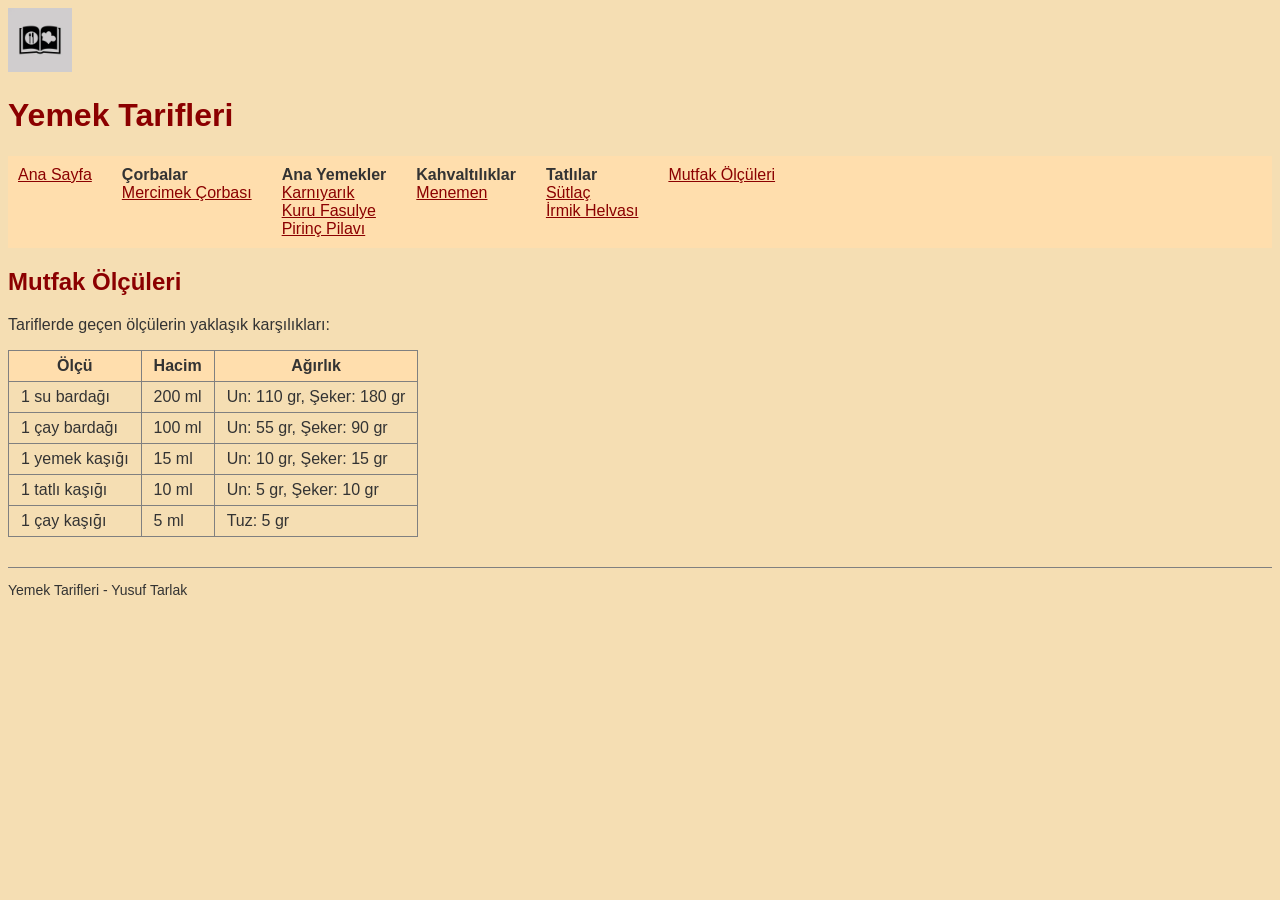
<file: mutfak-olculeri.html>
<!DOCTYPE html>
<html lang="tr">
<head>
  <meta charset="UTF-8">
  <meta name="viewport" content="width=device-width, initial-scale=1.0">
  <title>Mutfak Ölçüleri</title>
  <link rel="stylesheet" href="css/stil.css">
</head>
<body>
  <header>
    <a href="index.html"><img src="img/logo.webp" alt="Yemek Tarifleri logosu" width="64"></a>
    <h1>Yemek Tarifleri</h1>
    <nav>
      <a href="index.html">Ana Sayfa</a>
      <div class="grup">
        <strong>Çorbalar</strong>
        <a href="mercimek-corbasi.html">Mercimek Çorbası</a>
      </div>
      <div class="grup">
        <strong>Ana Yemekler</strong>
        <a href="karniyarik.html">Karnıyarık</a>
        <a href="kuru-fasulye.html">Kuru Fasulye</a>
        <a href="pirinc-pilavi.html">Pirinç Pilavı</a>
      </div>
      <div class="grup">
        <strong>Kahvaltılıklar</strong>
        <a href="menemen.html">Menemen</a>
      </div>
      <div class="grup">
        <strong>Tatlılar</strong>
        <a href="sutlac.html">Sütlaç</a>
        <a href="irmik-helvasi.html">İrmik Helvası</a>
      </div>
      <a href="mutfak-olculeri.html">Mutfak Ölçüleri</a>
    </nav>
  </header>

  <main>
    <section id="olculer">
      <h2>Mutfak Ölçüleri</h2>
      <p>Tariflerde geçen ölçülerin yaklaşık karşılıkları:</p>
      <table>
        <tr>
          <th>Ölçü</th>
          <th>Hacim</th>
          <th>Ağırlık</th>
        </tr>
        <tr>
          <td>1 su bardağı</td>
          <td>200 ml</td>
          <td>Un: 110 gr, Şeker: 180 gr</td>
        </tr>
        <tr>
          <td>1 çay bardağı</td>
          <td>100 ml</td>
          <td>Un: 55 gr, Şeker: 90 gr</td>
        </tr>
        <tr>
          <td>1 yemek kaşığı</td>
          <td>15 ml</td>
          <td>Un: 10 gr, Şeker: 15 gr</td>
        </tr>
        <tr>
          <td>1 tatlı kaşığı</td>
          <td>10 ml</td>
          <td>Un: 5 gr, Şeker: 10 gr</td>
        </tr>
        <tr>
          <td>1 çay kaşığı</td>
          <td>5 ml</td>
          <td>Tuz: 5 gr</td>
        </tr>
      </table>
    </section>
  </main>

  <footer>
    <p>Yemek Tarifleri - Yusuf Tarlak</p>
  </footer>
</body>
</html>
</file>
<file: css/stil.css>
body {
  background-color: wheat;
  font-family: Arial, sans-serif;
  color: #333;
}

h1, h2 {
  color: darkred;
}

h3 {
  color: saddlebrown;
}

a {
  color: darkred;
}

nav {
  display: flex;
  gap: 30px;
  background-color: navajowhite;
  padding: 10px;
}

.grup {
  display: flex;
  flex-direction: column;
}

.kartlar {
  display: grid;
  grid-template-columns: repeat(4, 1fr);
  gap: 15px;
}

.kart {
  background-color: white;
  padding: 10px;
  text-align: center;
  text-decoration: none;
}

.kart img {
  width: 100%;
}

img {
  max-width: 100%;
}

table {
  border-collapse: collapse;
}

th, td {
  border: 1px solid gray;
  padding: 6px 12px;
}

th {
  background-color: navajowhite;
}

footer {
  border-top: 1px solid gray;
  margin-top: 30px;
  font-size: 14px;
}

@media (max-width: 600px) {
  nav {
    flex-direction: column;
    gap: 10px;
  }

  .kartlar {
    grid-template-columns: repeat(2, 1fr);
  }
}
</file>
